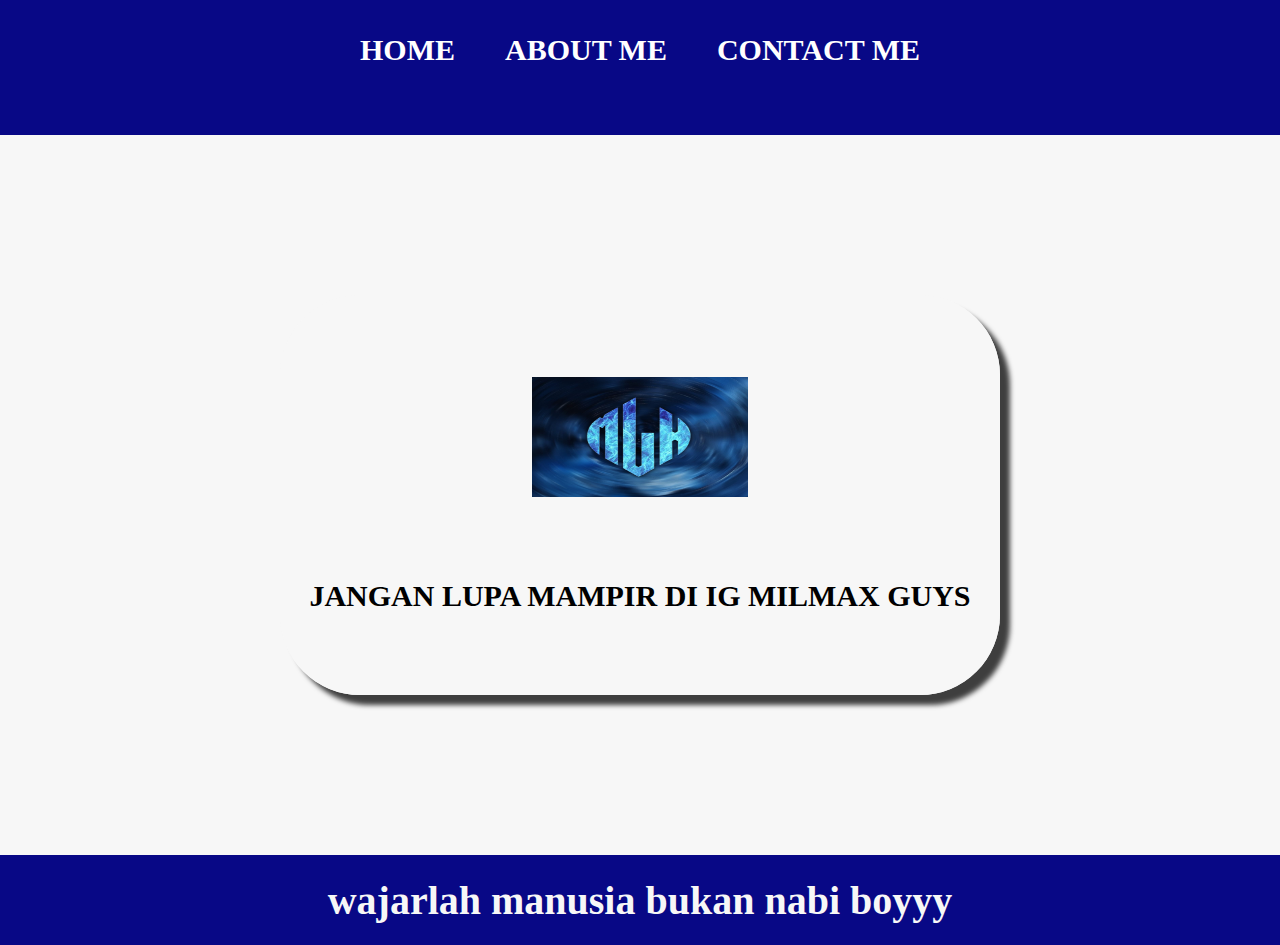
<file: index.html>
<html>
    <head>
        <title>MILMAXKARAS</title>
        <link rel="stylesheet" href="style.css" />
    </head>
    <body>
        <div class="container">
        <!-- NAVIGATION BAR -->
        <div class="container-navbar">
            <ul class="ul-navbar">
                <li class="li-navbar">
                    <a href="#" class="a-navbar">HOME</a>
                </li>
                <li class="li-navbar">
                    <a href="about.html" class="a-navbar">ABOUT ME</a>
                </li>
                <li class="li-navbar">
                    <a href="contact.html" class="a-navbar">CONTACT ME</a>
                </li>
            </ul>
        </div>
        <!-- NAVIGATION BAR SELESAI -->

        <!-- CONTENT 1 -->
        <div class="container-content">
            <a href="https://www.instagram.com/themilmax/" class="a-content">
                <img src="WhatsApp Image 2025-02-01 at 23.40.54_e983c1db.jpg" class="img-content" width="50%" height="50%" />
                <p>JANGAN LUPA MAMPIR DI IG MILMAX GUYS</p>
            </a>
           
        </div>
        <!-- CONTENT 1 END -->

        <!-- FOOTER -->
        <div class="container-footer">
            <h1 class="h1-footer">wajarlah manusia bukan nabi boyyy</h1>
        </div>
        <!-- FOOTER END -->
    </div>
    </body>
</html>
</file>
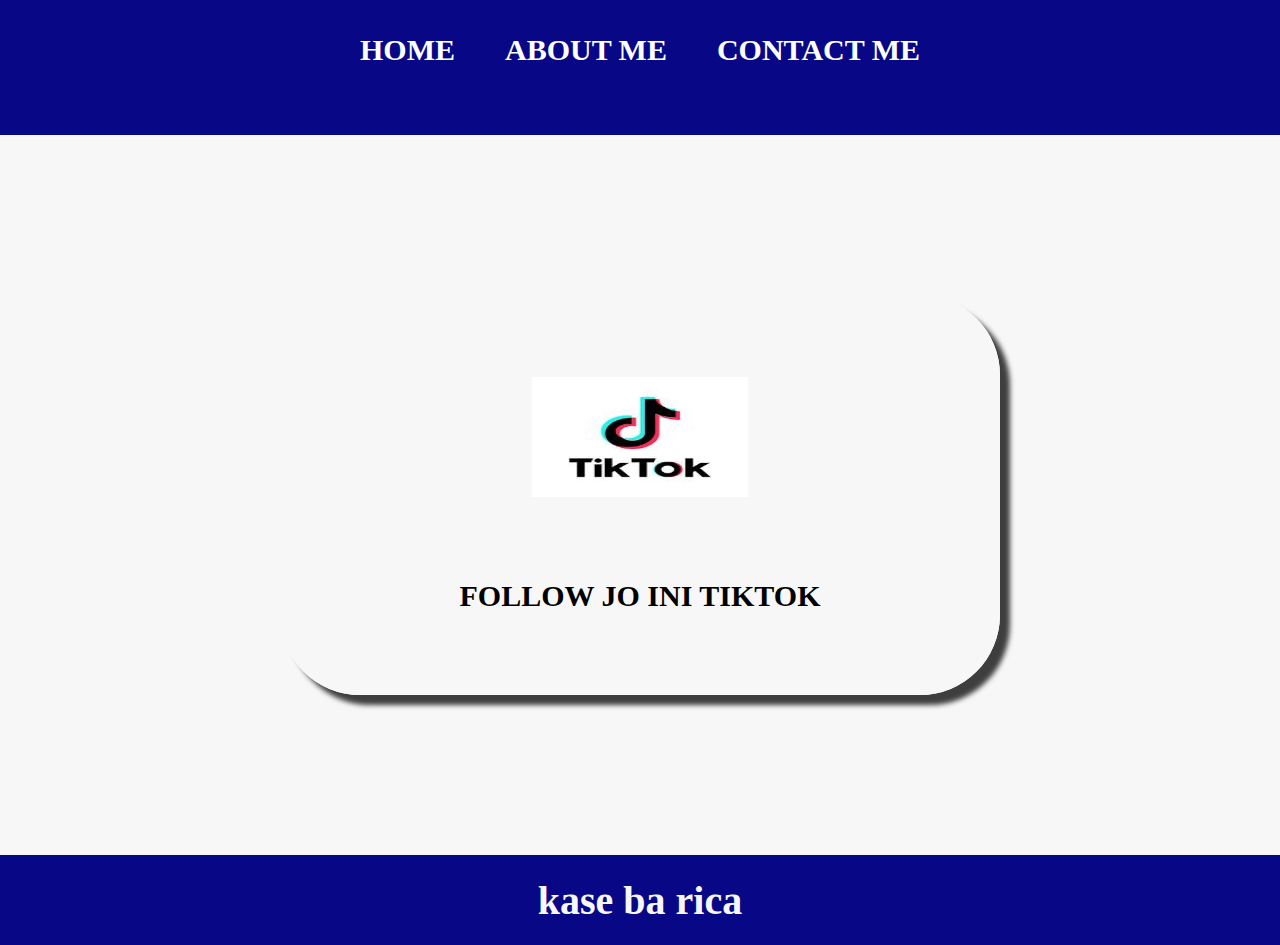
<file: about.html>
<html>
    <head>
        <title>TIKTOK ADMIN GANTENG</title>
        <link rel="stylesheet" href="style.css" />
    </head>
    <body>
        <div class="container">
        <!-- NAVIGATION BAR -->
        <div class="container-navbar">
            <ul class="ul-navbar">
                <li class="li-navbar">
                    <a href="index.html" class="a-navbar">HOME</a>
                </li>
                <li class="li-navbar">
                    <a href="about.html" class="a-navbar">ABOUT ME</a>
                </li>
                <li class="li-navbar">
                    <a href="contact.html" class="a-navbar">CONTACT ME</a>
                </li>
            </ul>
        </div>
        <!-- NAVIGATION BAR SELESAI -->

        <!-- CONTENT 1 -->
        <div class="container-content">
            <a href="https://www.tiktok.com/@tetotet_" class="a-content">
                <img src="TIKTOK LOGO.jpg" class="img-content" />
                <p>FOLLOW JO INI TIKTOK</p>
            </a>
           
        </div>
        <!-- CONTENT 1 END -->

        <!-- FOOTER -->
        <div class="container-footer">
            <h1 class="h1-footer">kase ba rica</h1>
        </div>
        <!-- FOOTER END -->
    </div>
    </body>
</html>
</file>
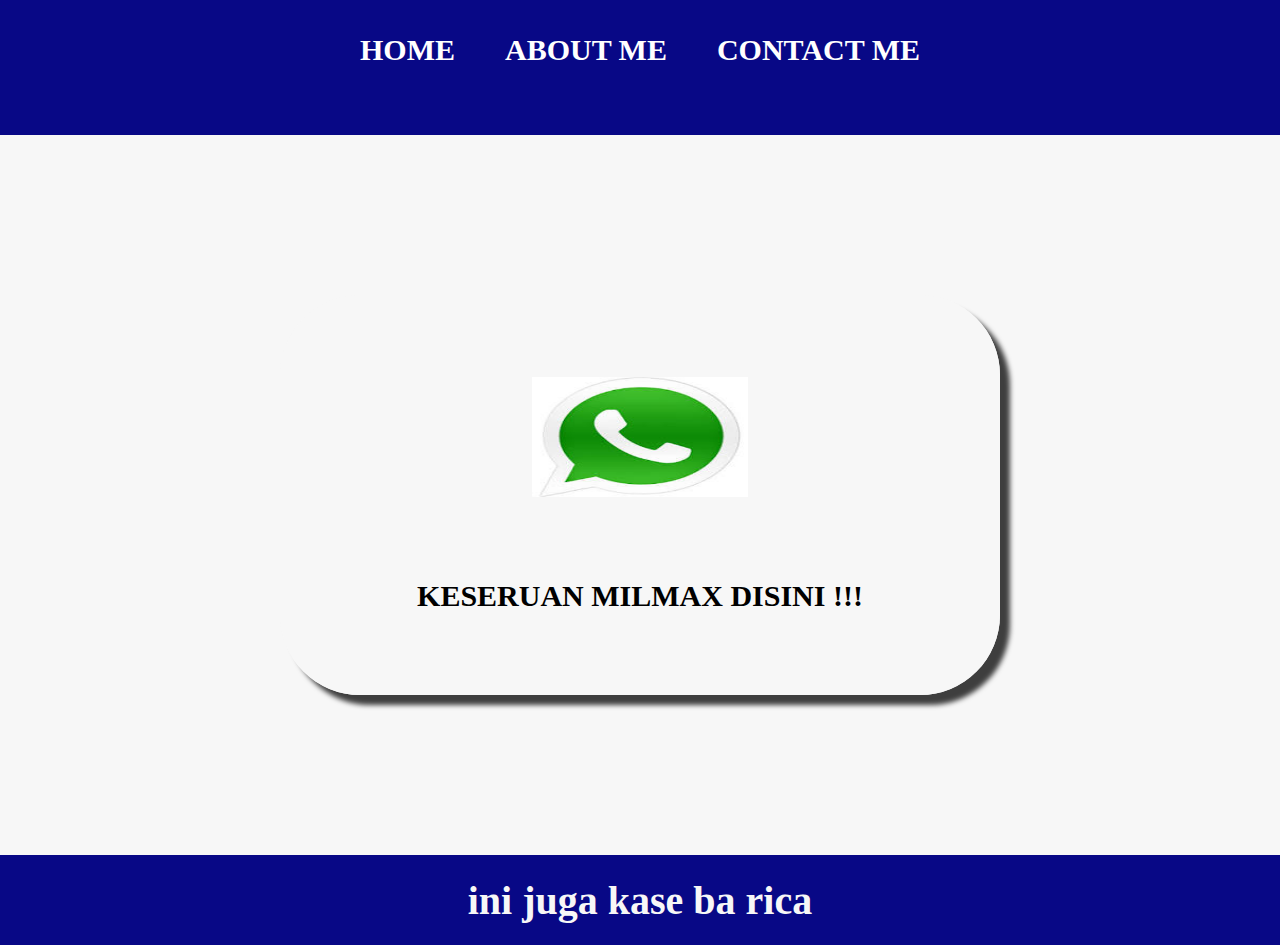
<file: contact.html>
<html>
    <head>
        <title>GRUP SALURAN WA</title>
        <link rel="stylesheet" href="style.css" />
    </head>
    <body>
        <div class="container">
        <!-- NAVIGATION BAR -->
        <div class="container-navbar">
            <ul class="ul-navbar">
                <li class="li-navbar">
                    <a href="index.html" class="a-navbar">HOME</a>
                </li>
                <li class="li-navbar">
                    <a href="about.html" class="a-navbar">ABOUT ME</a>
                </li>
                <li class="li-navbar">
                    <a href="contact.html" class="a-navbar">CONTACT ME</a>
                </li>
            </ul>
        </div>
        <!-- NAVIGATION BAR SELESAI -->

        <!-- CONTENT 1 -->
        <div class="container-content">
            <a href="https://whatsapp.com/channel/0029Vb06gaiDZ4LWnt2xkv1P" class="a-content">
                <img src="WA LOGO.jpg" class="img-content" />
                <p>KESERUAN MILMAX DISINI !!!</p>
            </a>
           
        </div>
        <!-- CONTENT 1 END -->

        <!-- FOOTER -->
        <div class="container-footer">
            <h1 class="h1-footer">ini juga kase ba rica</h1>
        </div>
        <!-- FOOTER END -->
    </div>
    </body>
</html>
</file>
<file: style.css>
*,html {
    margin: 0;
    padding: 0;
}


.container {}

.container-navbar {
    background-color: rgb(8, 8, 134);
    width: 100%;
    height: 15vh;
}

.ul-navbar {
    display: flex;
    height: 100px;
    justify-content: center;
    align-items: center;
}

.li-navbar {
    list-style-type: none;
    padding: 20px;
    margin: 5px;
    color: white;
    font-size: 30px;
}

.li-navbar:hover {
    background-color: black;
    transition: .3s ease-in-out;
    transition-delay: .3s;
    border-radius: 5px;
}

.a-navbar {
    color: white;
    text-decoration: none;
    font-weight: 800;
}

.container-content {
    background-color: #f7f7f7;
    display: flex;
    justify-content: center;
    align-items: center;
    height: 80vh;
}

.a-content {
    background-color: #f7f7f7f7;
    color: black;
    text-decoration: none;
    font-size: 30px;
    font-weight: 800;
    width: 720px;
    height: 400px;
    display: flex;
    flex-direction: column;
    justify-content: space-evenly;
    align-items: center;
    border-radius: 80px;
    box-shadow: 10px 10px 5px 0px rgba(0,0,0,0.75);
    -webkit-box-shadow: 10px 10px 5px 0px rgba(0,0,0,0.75);
    -moz-box-shadow: 10px 10px 5px 0px rgba(0,0,0,0.75);
}

.img-content {
    width: 30%;
    height: 30%;
}

.container-footer {
    background-color: rgb(8, 8, 134);
    display: flex;
    justify-content: center;
    align-items: center;
    height: 10vh;
}

.h1-footer {
    font-size: 40px;
    color: #f7f7f7;
}
</file>
